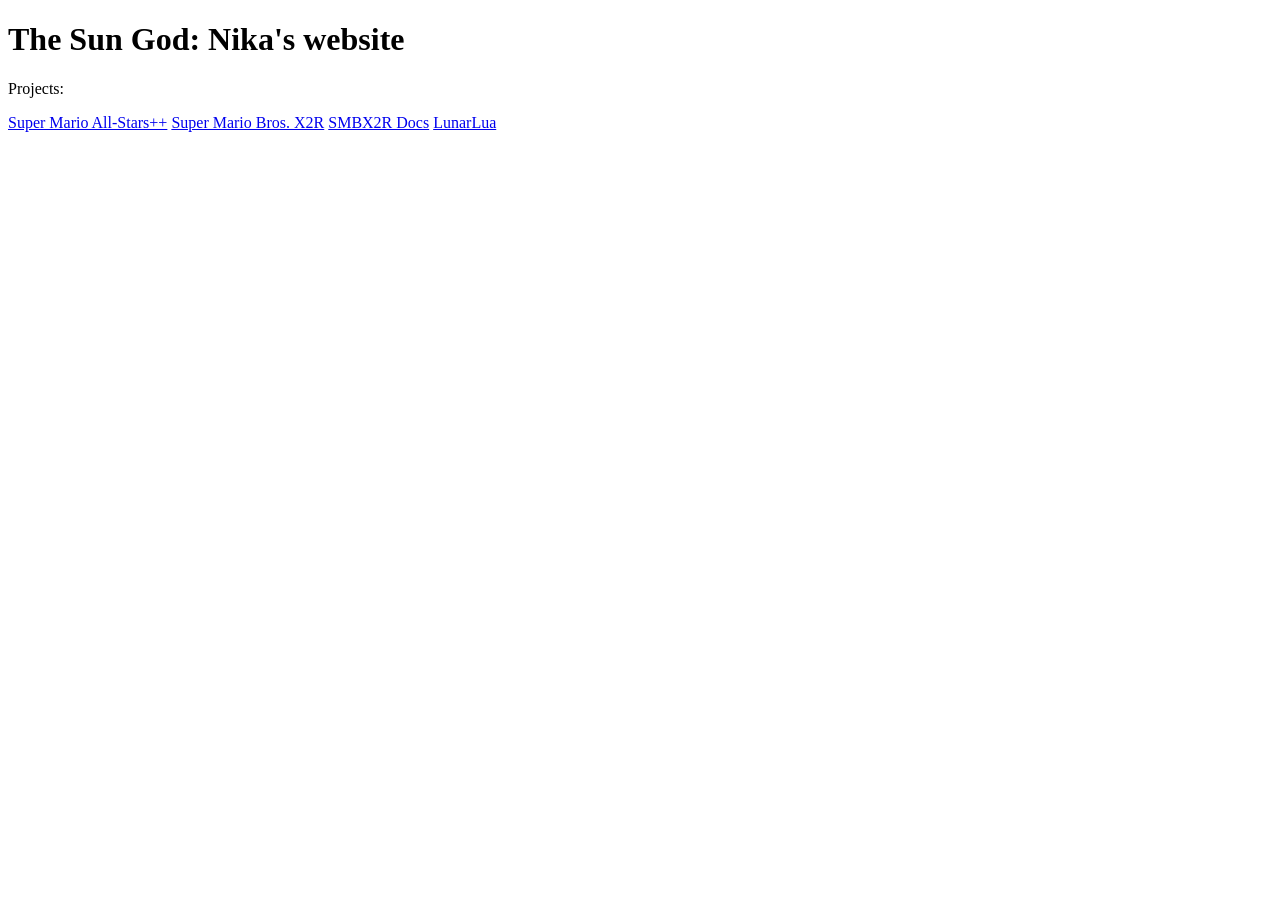
<file: index.html>
<!DOCTYPE html>
<html>
<body>

<h1>The Sun God: Nika's website</h1>

<p>Projects:</p>

<a href="https://github.com/nika5thgearluffy/smasplusplus">Super Mario All-Stars++</a>
<a href="https://github.com/nika5thgearluffy/SMBX2R">Super Mario Bros. X2R</a>
<a href="https://nika5thgearluffy.github.io/Nikas-Website/SMBX2R/docs/index.html">SMBX2R Docs</a>
<a href="https://github.com/nika5thgearluffy/LunarLua">LunarLua</a>
<p></p>

</body>
</html>
</file>
